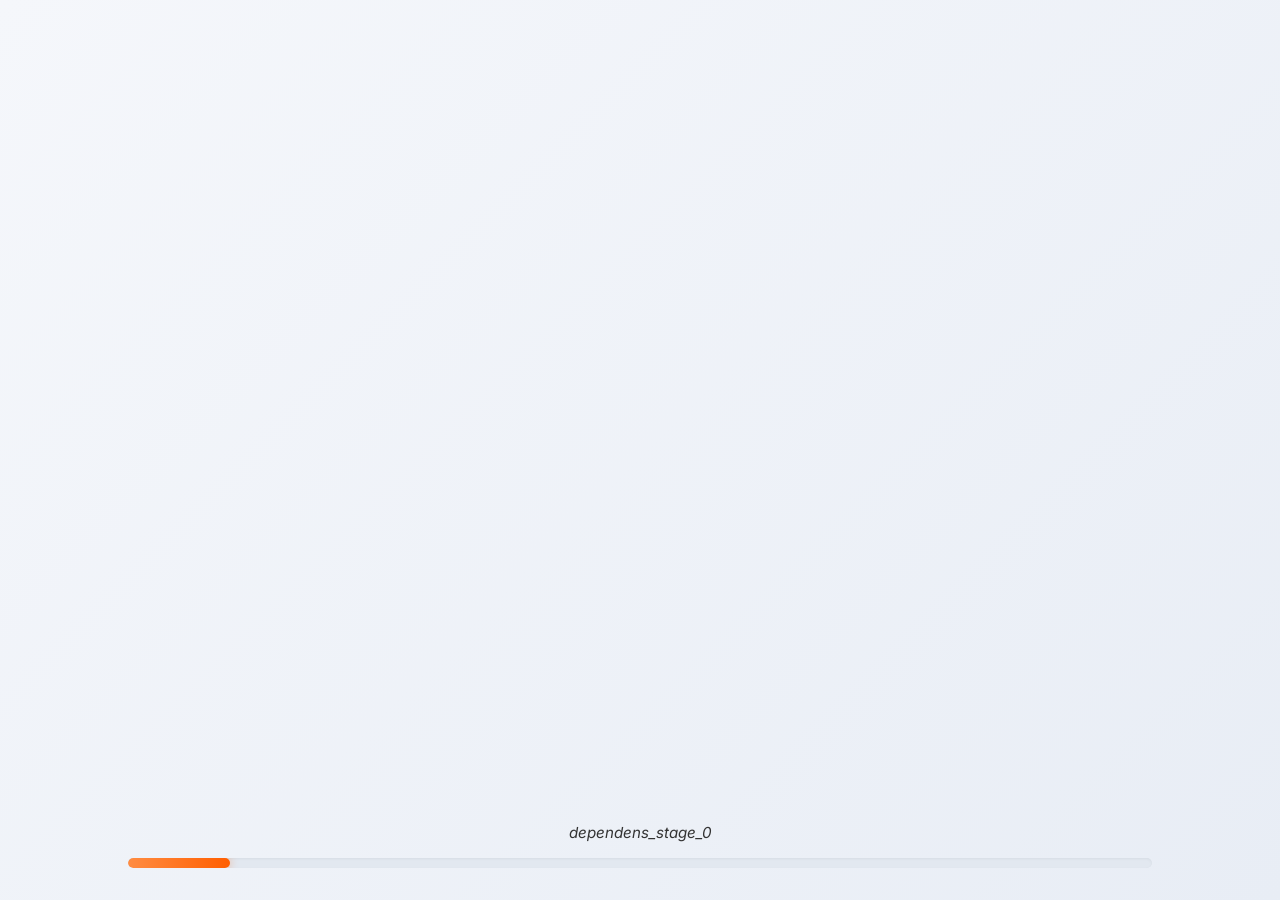
<file: ui/dependencies/index.html>
<!DOCTYPE html>
<html lang="en">
<head>
    <meta charset="UTF-8">
    <meta name="viewport" content="width=device-width, initial-scale=1.0">
    <title>Document</title>
    <link rel="stylesheet" href="style.css">
    <link rel="stylesheet" href="_card.css">
    <link href="https://fonts.googleapis.com/css2?family=Inter:wght@400;600&family=Space+Grotesk:wght@400;600&display=swap" rel="stylesheet">
</head>
<body>
    <header class="header">
        <img src="../../assets/icons/icon-trs.png" alt="Icon" class="icon">
        <span class="title">
            <lang data-key="title">title</lang>
        </span>
    </header>

    <div class="version-section">
        <div class="version-wrapper">
            <div class="v-box">
                <span class="v-label"><lang data-key="oldVersion"></lang></span>
                <span class="v-num" id="oldVersionNumber">0.8.2</span>
            </div>

            <div class="v-arrow">➔</div>

            <div class="v-box loading" id="newVersionBox">
                <span class="v-label"><lang data-key="newVersion"></lang></span>
                <span class="v-num" id="newVersionNumber">1.0.0</span>
                <div class="skeleton-line"></div>
            </div>
        </div>
    </div>

    <div class="section">

        <div class="card" id="pkg">
            <span class="title"><lang data-key="pkg_title">title</lang></span>
        </div>

        <div class="card" id="conf">
            <span class="title"><lang data-key="conf_title">conf_title</lang></span>
            <div class="input-field">

                <div class="input-row">
                    <div class="input-group name-group">
                        <label for="name" id="name-label"><lang data-key="name">name</lang></label>
                        <input type="text" id="name" placeholder="Es. Paolo">
                    </div>

                    <div class="input-group age-group">
                        <label for="age" id="age-label"><lang data-key="age">age</lang></label>
                        <input type="number"
                            id="age"
                            min="0"
                            max="99"
                            oninput="if(this.value > 99) this.value = 99; if(this.value < 0) this.value = 0;" 
                            placeholder="22">
                    </div>
                </div>

                <div class="input-group">
                    <label for="language" id="language-label"><lang data-key="language">language</lang></label>
                    <select id="language">
                    </select>
                    <div class="btn-submit">

                        <button id="submit"><lang data-key="submit">submit</lang></button>
                    </div>
                </div>

            </div>
        </div>

        <div class="card" id="spacy">
            <span class="title"><lang data-key="spacy_title">title</lang></span>
            <div class="subtitle">
                <span id="span-subtitle"><lang data-key="install_spacy">Installo il modello</lang></span>
                <span id="submodel">modello</span>
            </div>
            <div class="container">
                <div class="loader">
                    <span></span>
                    <span></span>
                    <span></span>
                    <span></span>
                </div>
                <svg viewBox="0 0 24 24" fill="none" xmlns="http://www.w3.org/2000/svg"><g id="SVGRepo_bgCarrier" stroke-width="0"></g><g id="SVGRepo_tracerCarrier" stroke-linecap="round" stroke-linejoin="round"></g><g id="SVGRepo_iconCarrier"> <path fill-rule="evenodd" clip-rule="evenodd" d="M8 10C8 7.79086 9.79086 6 12 6C14.2091 6 16 7.79086 16 10V11H17C18.933 11 20.5 12.567 20.5 14.5C20.5 16.433 18.933 18 17 18H16.9C16.3477 18 15.9 18.4477 15.9 19C15.9 19.5523 16.3477 20 16.9 20H17C20.0376 20 22.5 17.5376 22.5 14.5C22.5 11.7793 20.5245 9.51997 17.9296 9.07824C17.4862 6.20213 15.0003 4 12 4C8.99974 4 6.51381 6.20213 6.07036 9.07824C3.47551 9.51997 1.5 11.7793 1.5 14.5C1.5 17.5376 3.96243 20 7 20H7.1C7.65228 20 8.1 19.5523 8.1 19C8.1 18.4477 7.65228 18 7.1 18H7C5.067 18 3.5 16.433 3.5 14.5C3.5 12.567 5.067 11 7 11H8V10ZM13 11C13 10.4477 12.5523 10 12 10C11.4477 10 11 10.4477 11 11V16.5858L9.70711 15.2929C9.31658 14.9024 8.68342 14.9024 8.29289 15.2929C7.90237 15.6834 7.90237 16.3166 8.29289 16.7071L11.2929 19.7071C11.6834 20.0976 12.3166 20.0976 12.7071 19.7071L15.7071 16.7071C16.0976 16.3166 16.0976 15.6834 15.7071 15.2929C15.3166 14.9024 14.6834 14.9024 14.2929 15.2929L13 16.5858V11Z" fill="#0f0f0f" data-darkreader-inline-fill="" style="--darkreader-inline-fill: var(--darkreader-background-000000, #000000);"></path> </g></svg>
            </div>
        </div>

    </div>

    <footer class="footer">
        <span class="log"><lang data-key="stage_log_0">dependens_stage_0</lang></span>
        <div class="progress-bar">
            <div class="progress"></div>
        </div>
    </footer>

    <section id="error">
        <div class="_card red">
            <div class="card-body">
            <svg xmlns="http://www.w3.org/2000/svg" viewBox="0 0 24 24" fill="#fe6c9b" class="_icon">
                <path fill-rule="evenodd" d="M12 2.25c-5.385 0-9.75 4.365-9.75 9.75s4.365 9.75 9.75 9.75 9.75-4.365 9.75-9.75S17.385 2.25 12 2.25Zm-1.72 6.97a.75.75 0 1 0-1.06 1.06L10.94 12l-1.72 1.72a.75.75 0 1 0 1.06 1.06L12 13.06l1.72 1.72a.75.75 0 1 0 1.06-1.06L13.06 12l1.72-1.72a.75.75 0 1 0-1.06-1.06L12 10.94l-1.72-1.72Z" clip-rule="evenodd" />
            </svg>

            <div>

                <h3><lang data-key="error_title">Srry</lang></h3>
                <p id="error_text">There was and error and your file could not be uploaded. Would you like to try again?</p>

            </div>

            </div>
            <div class="_progress">
            <a href="#" class="btn-first">Close</a>
            </div>
        </div>
    </section>


    <script type="module" src="script.js"></script>
</body>
</html>
</file>
<file: ui/dependencies/style.css>
/* ? ------------ RESET & BASE ------------ */
* {
    margin: 0;
    padding: 0;
    box-sizing: border-box;
    color: #333333;
    font-family: "Inter", sans-serif;
    transition: all 0.25s ease;
}

html, body {
    background: linear-gradient(135deg, #f5f7fb 0%, #e8edf5 100%);
    width: 100%;
    height: 100%;
    overflow: hidden;
}

/* ? ------------ HEADER ------------ */
.header {
    font-family: "Space Grotesk", sans-serif;
    display: none;
    align-items: center;
    justify-content: center; 
    padding: 2.4rem 2rem 1rem;
    position: relative;
}

.header .title {
    font-weight: 700;
    font-size: 1.4rem;
    color: #1a1a1a;
}

.header .icon {
    position: absolute;
    left: 3rem;
    width: 3.5rem;
}

/* ? ------------ SECTION (CARD) ------------ */
.section {
    width: 100%;
    height: 70vh;
    display: flex;
    justify-content: center;
    align-items: center; 
}

.card {
    background-color: #ffffff; 
    width: 80%;
    height: 90%;
    overflow: auto;
    padding: 2rem 2rem;
    display: none;
    flex-direction: column;
    border-radius: 1.2rem;

    border: 1px solid rgba(255, 255, 255, 0.8);
    box-shadow: 0 12px 35px rgba(0, 0, 0, 0.05), 0 2px 5px rgba(0,0,0,0.02);
}

#conf {
    overflow: hidden;
}

.card .title {
    font-family: "Space Grotesk", sans-serif;
    font-weight: 600;
    font-size: 1.2rem;
    margin-bottom: 1rem;
    color: #1a1a1a;
    border-bottom: 1px solid #f0f0f0;
    padding-bottom: 1rem;
}

/* ? ------------ LOGS & CHECKBOXES ------------ */
.card .log {
    display: flex;
    align-items: center;
    padding: 0.6rem 1rem;
    border-radius: 8px;
    margin-bottom: 0.2rem;
}


.card .log:hover {
    background-color: #f8fafc;
    transform: translateX(4px);
}

.card .log lang {
    color: #4b5563;
    font-size: 0.95rem;
}


input[type="checkbox"] {
    accent-color: #ff5e00;
    width: 1.1rem;
    height: 1.1rem;
    margin-right: 1rem;
    cursor: default;
}


input[type="checkbox"]:checked + lang {
    color: #1a1a1a;
    font-weight: 500;
}

/* ? ------------ INPUT FIELDS (MINIMAL) ------------ */

.input-field {
    display: flex;
    flex-direction: column;
    gap: 1.2rem;
    width: 100%;
    margin-top: 1rem;
}

.input-row {
    display: flex;
    gap: 1rem;
    width: 100%;
}

.input-group {
    display: flex;
    flex-direction: column;
    gap: 0.5rem;
}

.name-group {
    flex: 3;
}

.age-group {
    flex: 1;
}

.input-field label {
    font-size: 0.85rem;
    font-weight: 600;
    color: #4b5563;
    margin-top: 0.8rem;
    text-transform: uppercase;
    letter-spacing: 0.5px;
}

.input-field label:first-child {
    margin-top: 0;
}

.input-field input,
.input-field select {
    width: 100%;
    padding: 0.8rem 1rem;
    font-family: "Inter", sans-serif;
    font-size: 0.95rem;
    color: #1a1a1a;
    background-color: #f8fafc;
    border: 1px solid #e2e8f0;
    border-radius: 8px;
    outline: none;
    transition: all 0.2s ease;
}

.input-field input::placeholder {
    color: #94a3b8;
}

.input-field input:focus,
.input-field select:focus {
    background-color: #ffffff;
    border-color: #ff5e00;
    box-shadow: 0 0 0 3px rgba(255, 94, 0, 0.1);
}

.input-field input[type="number"]::-webkit-inner-spin-button,
.input-field input[type="number"]::-webkit-outer-spin-button {
    -webkit-appearance: none;
    margin: 0;
}

.input-field select {
    cursor: pointer;
    appearance: none;
    background-image: url("data:image/svg+xml;charset=UTF-8,%3csvg xmlns='http://www.w3.org/2000/svg' viewBox='0 0 24 24' fill='none' stroke='%234b5563' stroke-width='2' stroke-linecap='round' stroke-linejoin='round'%3e%3cpolyline points='6 9 12 15 18 9'%3e%3c/polyline%3e%3c/svg%3e");
    background-repeat: no-repeat;
    background-position: right 1rem center;
    background-size: 1.2em;
    padding-right: 2.5rem;
}

.btn-submit {
    display: flex;
    justify-content: end;
}

#submit {
    background-color: #ff7d32;
    border: none;
    border-radius: 6px;
    width: 20%;
    height: 40px;
    font-weight: bold;
    font-size: 1rem;
    margin-top: 1.5vh;
    right: 0px;

    cursor: pointer;

    lang {
        color: #f5f5f5;
    }
}

/* ? ------------ VERSION ------------ */

.version-section {
    display: none;
    justify-content: center;
    align-items: center;
    height: 80%;
}

.version-wrapper {
    display: inline-flex;
    align-items: center;
    padding: 12px 20px;
    border-radius: 10px;
    gap: 16px;

    border-radius: 1.2rem;

    border: 1px solid rgba(255, 255, 255, 0.8);
    box-shadow: 0 12px 35px rgba(0, 0, 0, 0.05), 0 2px 5px rgba(0,0,0,0.02);
}

.v-box {
    position: relative;
    display: flex;
    flex-direction: column;
    gap: 4px;
    min-width: 110px;
}

.v-label {
    font-size: 10px;
    letter-spacing: 0.05em;
    color: #666673;
    font-weight: 700;
}

.v-num {
    font-size: 18px;
    font-weight: 600;
    color: #1a1a1e;
    transition: opacity 0.3s ease;
}

.v-arrow {
    color: #3f3f46;
    font-size: 16px;
    user-select: none;
}

.v-box.loading .v-num {
    opacity: 0; 
}

.v-box .skeleton-line {
    display: none;
}

.v-box.loading .skeleton-line {
    display: block;
    position: absolute;
    bottom: 4px;
    left: 0;
    width: 70px;
    height: 18px;
    border-radius: 4px;
    background: linear-gradient(        90deg,        #27272a 25%,        rgb(102, 100, 100) 50%,        #27272a 75%    );
    background-size: 200% 100%;
    animation: skeleton-shimmer 2.5s infinite linear;
    -webkit-animation: skeleton-shimmer 2.5s infinite linear;
}

@keyframes skeleton-shimmer {
    0% {
        background-position: 200% 0;
    }
    100% {
        background-position: -200% 0;
    }
}

/* ? ------------ SPACY MODEL ------------ */

#spacy .subtitle {
    position: relative;
    display: flex;
    flex-direction: column;
    align-items: center;
    top: 0.5rem;

    #span-subtitle {
        font-weight: bold;
        font-size: 1rem;
    }

    #submodel {
        font-style: italic;
    }
}

#spacy svg {
    position: absolute;
    width: 2rem;
    height: 2rem;
}

#spacy .container {
    position: relative;
    top: -1rem;
    display: flex;
    justify-content: center;
    align-items: center;
    height: 100%;
    width: 100%;
}

.loader {
    position: absolute;
    top: 50%;
    left: 50%;
    border-radius: 50%;
    height: 96px;
    width: 96px;
    animation: rotate_3922 1.2s linear infinite;
    background-color: #9b59b6;
    background-image: linear-gradient(#9b59b6, #84cdfa, #5ad1cd);
}

.loader span {
  position: absolute;
  border-radius: 50%;
  height: 100%;
  width: 100%;
  background-color: #9b59b6;
  background-image: linear-gradient(#9b59b6, #84cdfa, #5ad1cd);
}

.loader span[id="error"] {
      background-image: linear-gradient(#ff0000, #ff0000, #ff0000);
}

.loader span:nth-of-type(1) {
  filter: blur(5px);
}

.loader span:nth-of-type(2) {
  filter: blur(10px);
}

.loader span:nth-of-type(3) {
  filter: blur(25px);
}

.loader span:nth-of-type(4) {
  filter: blur(50px);
}

.loader::after {
  content: "";
  position: absolute;
  top: 10px;
  left: 10px;
  right: 10px;
  bottom: 10px;

  background-color: #fff;
  border: solid 5px #ffffff;
  border-radius: 50%;
}

@keyframes rotate_3922 {
  from {
    transform: translate(-50%, -50%) rotate(0deg);
  }

  to {
    transform: translate(-50%, -50%) rotate(360deg);
  }
}


/* ? ------------ FOOTER & PROGRESS BAR ------------ */
.footer {
    position: absolute;
    bottom: 0;
    width: 100%;
    padding-bottom: 2rem;
    gap: 1rem;
    display: flex;
    flex-direction: column;
    align-items: center;
}

.footer .log {
    font-style: italic;
    color: #6b7280;
    font-size: 0.95rem;
}


.progress-bar {
    width: 80%;
    height: 0.6rem;
    background: #e2e8f0;
    border-radius: 999px;
    overflow: hidden;
    box-shadow: inset 0 1px 3px rgba(0,0,0,0.05); 
}

/* Parte arancione che si riempie */
.progress {
    width: 10%; 
    height: 100%;
    background: linear-gradient(90deg, #ff8c42, #ff5e00); 
    border-radius: 999px;
    transition: width 1s ease-in-out;
    box-shadow: 0 0 10px rgba(255, 94, 0, 0.4); 
}
</file>
<file: ui/dependencies/_card.css>
a {
  text-decoration: none;
  display: inline-block;
}

section {
  width: 100%;
  display: none;
  flex-direction: column;
  justify-content: center;
  max-width: 50em;
  gap: 3.25rem;
  position: absolute;
  z-index: 100;
  align-items: center;
  padding: 5em 0;

  top: 50%;
  left: 50%;
  transform: translate(-50%, -50%);
}

section ._card {
  position: relative;
  z-index: 555;
  max-width: 38rem;
  min-height: 20rem;
  width: 90%;
  display: grid;
  place-content: center;
  place-items: center;
  text-align: center;
  box-shadow: 0.063em 0.75em 1.563em rgb(0 0 0 / 78%);
  border-radius: 1rem;
}

@media screen and (min-width: 33.75rem) {
  section ._card {
    min-height: 15rem;
  }
}

section .card-header {
  position: absolute;
  top: 0;
  left: 0;
  right: 0;
  width: 100%;
  display: flex;
  align-items: center;
  justify-content: flex-end;
  padding: 0.8em 0.8em 0em 1.5em;
}

section .card-header .close {
  color: #d9d9d9;
  width: 1.5rem;
  cursor: pointer;
}

section .card-body {
  width: 100%;
  padding: 0.7em 2em 0.5em 2em;
  text-align: left;
}

@media screen and (min-width: 33.75rem) {
  section .card-body {
    display: flex;
    text-align: unset;
  }
}

section .card-body ._icon {
  width: 3rem;
}

@media screen and (min-width: 33.75rem) {
  section .card-body ._icon {
    width: 4rem;
  }
  section .card-body > div {
    margin-left: 2em;
  }
}

section .card-body h3 {
  text-align: left;
  color: #fff;
  font-size: 1.2rem;
  letter-spacing: 0.035em;
  margin-top: 0.625em;
  margin-bottom: 0.5em;
  font-weight: 600;

  lang {
    color: #fff;
  }
}

section .card-body p {
  text-align: left;
  color: #cccccc;
  font-size: 1rem;
  letter-spacing: 0.031rem;
}

section ._card ._progress {
  width: 100%;
  margin-top: 0.938rem;
}

@media screen and (min-width: 33.75rem) {
  section ._card ._progress {
    display: flex;
    align-items: center;
    justify-content: center;
  }
}

section ._card ._progress > div {
  width: 100%;
}

section ._card ._progress .progress-bar {
  position: relative;
  width: 100%;
  background: #363636;
  height: 0.35rem;
  display: block;
  border-radius: 3.125rem;
}

section ._card ._progress .progress-bar:after {
  position: absolute;
  content: "";
  top: 0;
  left: 0;
  right: 0;
  bottom: 0;
  height: 100%;
  display: block;
  border-radius: 3.125rem;
}

section ._card ._progress span:first-of-type {
  color: #cccccc;
  text-align: right;
  font-weight: 600;
  width: 100%;
  display: block;
  margin-bottom: 0.313rem;
  font-size: 0.9rem;
}

section ._card .btn-first,
section ._card .btn-second {
  background: #222127;
  color: #fff;
  border-radius: 0.25em;
  padding: 0.5rem 1.5rem;
  display: inline-block;
  font-size: 0.9rem;
}

@media screen and (min-width: 33.75rem) {
  section ._card .btn-first,
  section ._card .btn-second {
    padding: 0.625rem 2.2rem;
  }
}

section ._card .btn-second {
  margin-left: 2em;
}

section .red {
  background: radial-gradient(ellipse at right top, #a63d2a82 0%, #151419 47%, #151419 100%);
  opacity: 0.95;
  transition: opacity 0.25s ease-in;
}

section .red:hover {
  opacity: 1;
}

section .red ._icon {
  color: #fe6c9b;
}

section .red .card-body {
  align-items: flex-end;
}

section .red:before {
  background: linear-gradient(45deg, #232228, #232228, #232228, #232228, #a63d2a) border-box;
}

section .red .btn-first {
  margin-left: 0;
}

section .red .btn-first:hover {
  background: #ff6d57;
  color: #111;
}
</file>
